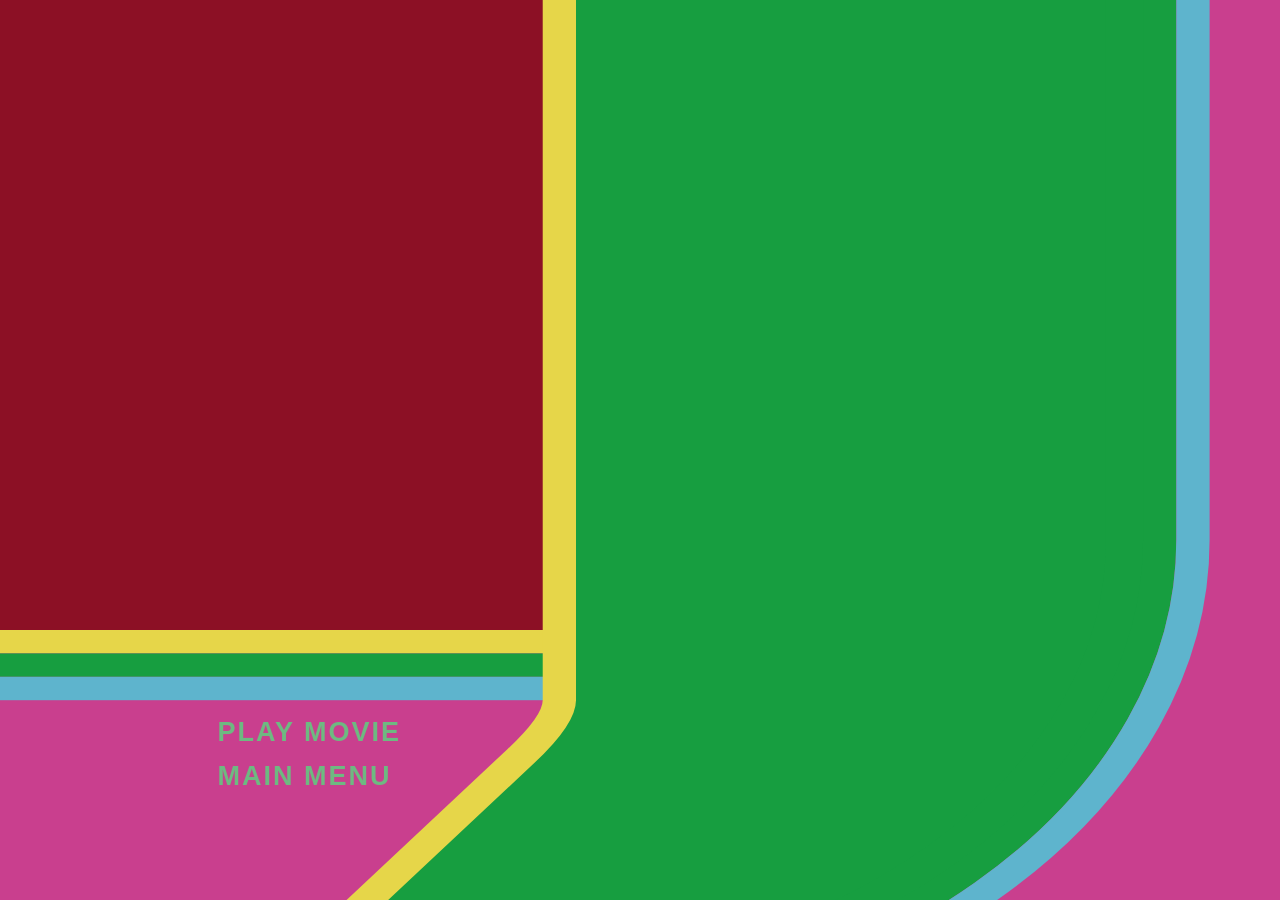
<file: features.html>
<!DOCTYPE html>
<html lang="en">
<head>
  <meta charset="UTF-8">
  <meta name="viewport" content="width=device-width, initial-scale=1.0">
  <title>Special Features</title>
  <style>
    * { box-sizing: border-box; }
    body, html { 
      margin: 0; 
      padding: 0; 
      width: 100%; 
      height: 100%; 
      background-color: #c93f8e; /* Base Pink */
      overflow: hidden; 
      font-family: 'Arial Black', Impact, sans-serif; 
    }
    
    .bg-stripes { 
      position: absolute; 
      top: 0; 
      left: 0; 
      width: 100vw; 
      height: 100vh; 
      z-index: 1; 
    }
    
    .nav-buttons { 
      position: absolute; 
      bottom: 12vh; 
      left: 15vw; 
      z-index: 2; 
      display: flex; 
      flex-direction: column; 
      gap: 1.5vh; 
    }
    
    .nav-buttons a { 
      text-decoration: none; 
      font-size: 3vh; 
      font-weight: 900; 
      letter-spacing: 2px; 
      color: #6eb981; 
      transform: translateX(0); 
      transition: transform 0.1s linear; 
      display: flex; 
      align-items: center; 
    }
    
    .nav-buttons a:hover { transform: translateX(1.5vw); }

    /* Green DVD-style hover box */
    .nav-buttons a::before { 
      content: ''; 
      display: inline-block; 
      width: 1.5vh; 
      height: 3vh; 
      background-color: #6eb981; 
      margin-right: 12px; 
      opacity: 0; 
    }
    
    .nav-buttons a:hover::before { opacity: 1; }
  </style>
</head>
<body>
  
  <svg class="bg-stripes" xmlns="http://www.w3.org/2000/svg" viewBox="0 0 1000 1000" preserveAspectRatio="none">
    
    <rect width="1000" height="1000" fill="#c93f8e" />

    <rect x="0" y="0" width="450" height="700" fill="#8c1025" />

    <rect x="0" y="700" width="450" height="26" fill="#e6d649" />
    <rect x="0" y="726" width="450" height="26" fill="#179e40" />
    <rect x="0" y="752" width="450" height="26" fill="#5eb4cd" />

    <path d="M 437,0 
             L 880,0 
             L 880,600 
             A 500 500 0 0 1 380,1100 
             L -100,1100 
             L 107,1240 
             L 407,840 
             Q 437,800 437,778 
             L 437,0 Z" 
          fill="#179e40"/>

    <path d="M 437,0 L 437,778 Q 437,800 407,840 L 107,1240" fill="none" stroke="#e6d649" stroke-width="26" />

    <path d="M 880,0 L 880,600 A 500 500 0 0 1 380,1100" fill="none" stroke="#179e40" stroke-width="32" />

    <path d="M 906,0 L 906,600 A 526 526 0 0 1 380,1126" fill="none" stroke="#179e40" stroke-width="26" />
    <path d="M 932,0 L 932,600 A 552 552 0 0 1 380,1152" fill="none" stroke="#5eb4cd" stroke-width="26" />

  </svg>

  <div class="nav-buttons">
    <a href="play.html">PLAY MOVIE</a>
    <a href="index.html">MAIN MENU</a>
  </div>

</body>
</html>
</file>
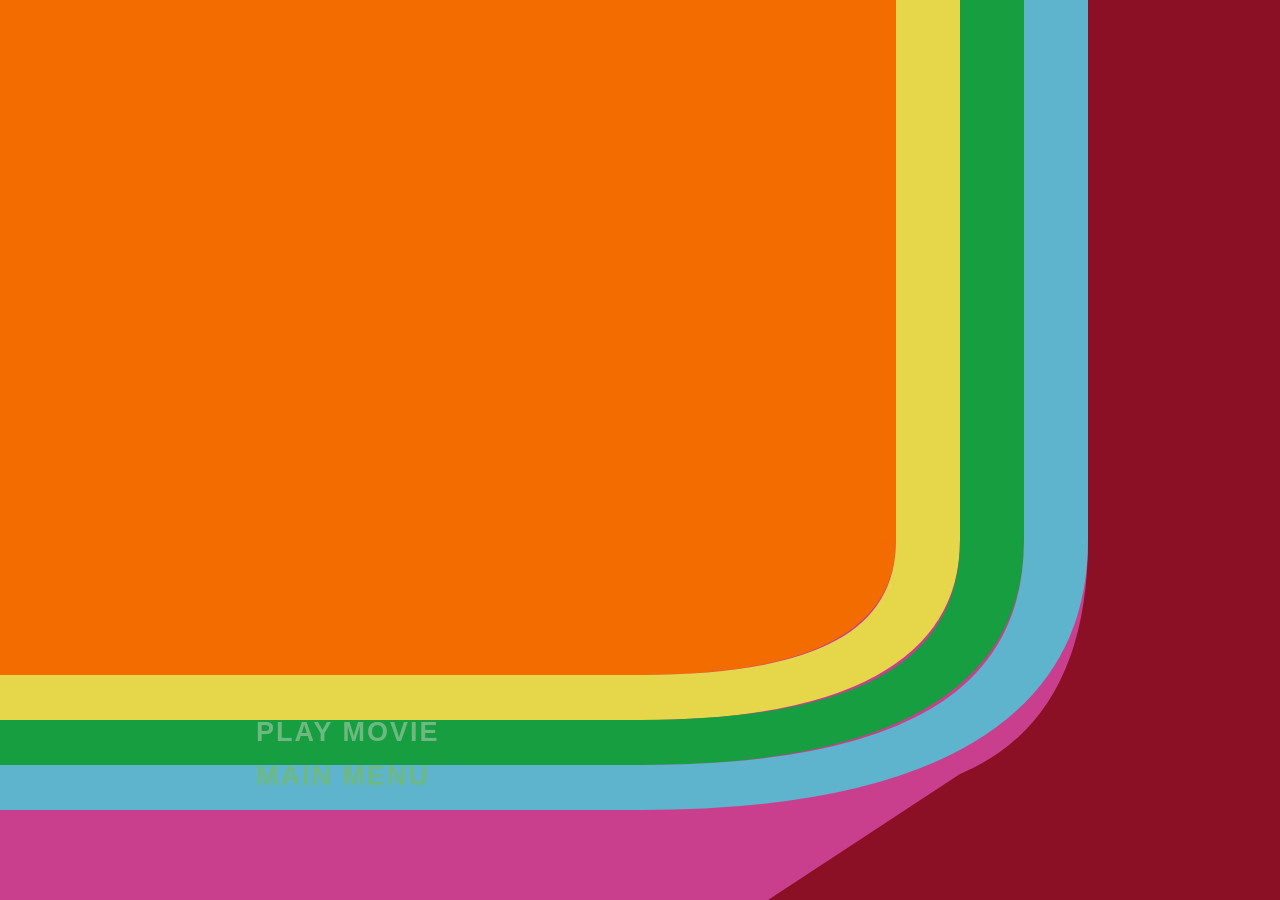
<file: languages.htm>
<!DOCTYPE html>
<html lang="en">
<head>
  <meta charset="UTF-8">
  <meta name="viewport" content="width=device-width, initial-scale=1.0">
  <title>Languages</title>
  <style>
    * { box-sizing: border-box; }
    body, html { margin: 0; padding: 0; width: 100%; height: 100%; background-color: #c93f8e; /* Pink base */ overflow: hidden; font-family: 'Arial Black', Impact, sans-serif; }
    
    .bg-stripes { position: absolute; top: 0; left: 0; width: 100vw; height: 100vh; z-index: 1; }
    
    .nav-buttons { position: absolute; bottom: 12vh; left: 18vw; z-index: 2; display: flex; flex-direction: column; gap: 1.5vh; }
    .nav-buttons a { text-decoration: none; font-size: 3vh; font-weight: 900; letter-spacing: 2px; color: #6eb981; transform: translateX(0); transition: transform 0.1s linear; display: flex; align-items: center; }
    
    /* Hover box on the left */
    .nav-buttons a::before { content: ''; display: inline-block; width: 1.5vh; height: 3vh; background-color: #6eb981; margin-right: 12px; opacity: 0; }
    .nav-buttons a:hover { transform: translateX(1.5vw); }
    .nav-buttons a:hover::before { opacity: 1; }
  </style>
</head>
<body>
  <svg class="bg-stripes" xmlns="http://www.w3.org/2000/svg" viewBox="0 0 1000 1000" preserveAspectRatio="none">
    <path d="M 0,0 L 700,0 L 700,600 Q 700,750 500,750 L 0,750 Z" fill="#f36c00"/>
    <path d="M 1000,0 L 850,0 L 850,600 Q 850,800 750,860 L 600,1000 L 1000,1000 Z" fill="#8c1025"/>
    <g fill="none" stroke-width="50">
       <path d="M 725,0 L 725,600 Q 725,775 500,775 L -50,775" stroke="#e6d649" />
       <path d="M 775,0 L 775,600 Q 775,825 500,825 L -50,825" stroke="#179e40" />
       <path d="M 825,0 L 825,600 Q 825,875 500,875 L -50,875" stroke="#5eb4cd" />
    </g>
  </svg>

  <div class="nav-buttons">
    <a href="play.html">PLAY MOVIE</a>
    <a href="index.html">MAIN MENU</a>
  </div>
</body>
</html>
</file>
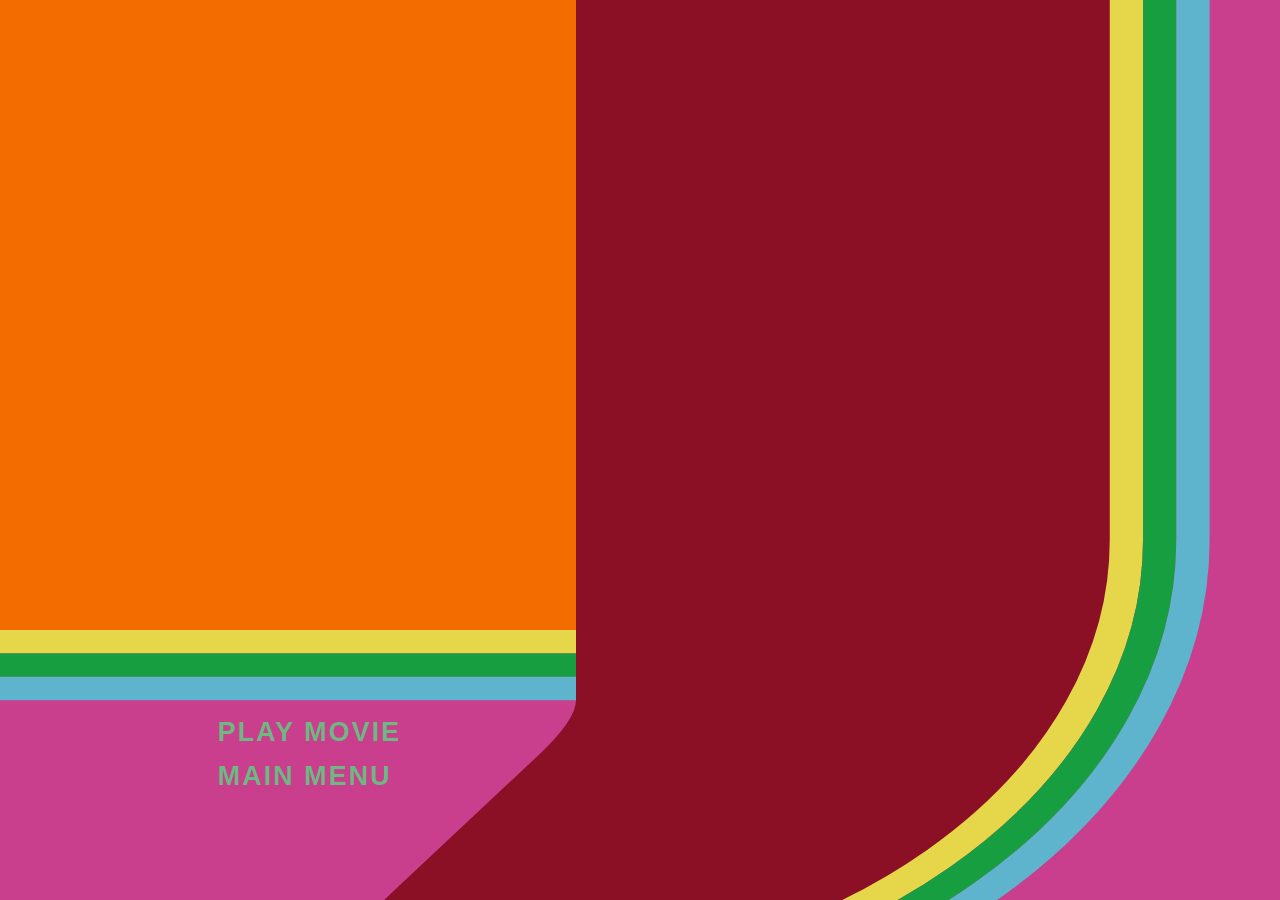
<file: languages.html>
<!DOCTYPE html>
<html lang="en">
<head>
  <meta charset="UTF-8">
  <meta name="viewport" content="width=device-width, initial-scale=1.0">
  <title>Languages</title>
  <style>
    * { box-sizing: border-box; }
    body, html { 
      margin: 0; 
      padding: 0; 
      width: 100%; 
      height: 100%; 
      background-color: #c93f8e; /* Base Pink */
      overflow: hidden; 
      font-family: 'Arial Black', Impact, sans-serif; 
    }
    
    .bg-stripes { 
      position: absolute; 
      top: 0; 
      left: 0; 
      width: 100vw; 
      height: 100vh; 
      z-index: 1; 
    }
    
    .nav-buttons { 
      position: absolute; 
      bottom: 12vh; 
      left: 15vw; 
      z-index: 2; 
      display: flex; 
      flex-direction: column; 
      gap: 1.5vh; 
    }
    
    .nav-buttons a { 
      text-decoration: none; 
      font-size: 3vh; 
      font-weight: 900; 
      letter-spacing: 2px; 
      color: #6eb981; 
      transform: translateX(0); 
      transition: transform 0.1s linear; 
      display: flex; 
      align-items: center; 
    }
    
    .nav-buttons a:hover { transform: translateX(1.5vw); }

    /* Green DVD-style hover box */
    .nav-buttons a::before { 
      content: ''; 
      display: inline-block; 
      width: 1.5vh; 
      height: 3vh; 
      background-color: #6eb981; 
      margin-right: 12px; 
      opacity: 0; 
    }
    
    .nav-buttons a:hover::before { opacity: 1; }
  </style>
</head>
<body>
  
  <svg class="bg-stripes" xmlns="http://www.w3.org/2000/svg" viewBox="0 0 1000 1000" preserveAspectRatio="none">
    
    <rect width="1000" height="1000" fill="#c93f8e" />

    <rect x="0" y="0" width="450" height="700" fill="#f36c00" />

    <rect x="0" y="700" width="450" height="26" fill="#e6d649" />
    <rect x="0" y="726" width="450" height="26" fill="#179e40" />
    <rect x="0" y="752" width="450" height="26" fill="#5eb4cd" />

    <path d="M 450,0 
             L 880,0 
             L 880,600 
             A 500 500 0 0 1 380,1100 
             L 0,1100 
             L 300,1000 
             L 420,840 
             Q 450,800 450,778 
             L 450,0 Z" 
          fill="#8c1025"/>

    <path d="M 880,0 L 880,600 A 500 500 0 0 1 380,1100" fill="none" stroke="#e6d649" stroke-width="26" />
    <path d="M 906,0 L 906,600 A 526 526 0 0 1 380,1126" fill="none" stroke="#179e40" stroke-width="26" />
    <path d="M 932,0 L 932,600 A 552 552 0 0 1 380,1152" fill="none" stroke="#5eb4cd" stroke-width="26" />

  </svg>

  <div class="nav-buttons">
    <a href="play.html">PLAY MOVIE</a>
    <a href="index.html">MAIN MENU</a>
  </div>

</body>
</html>
</file>
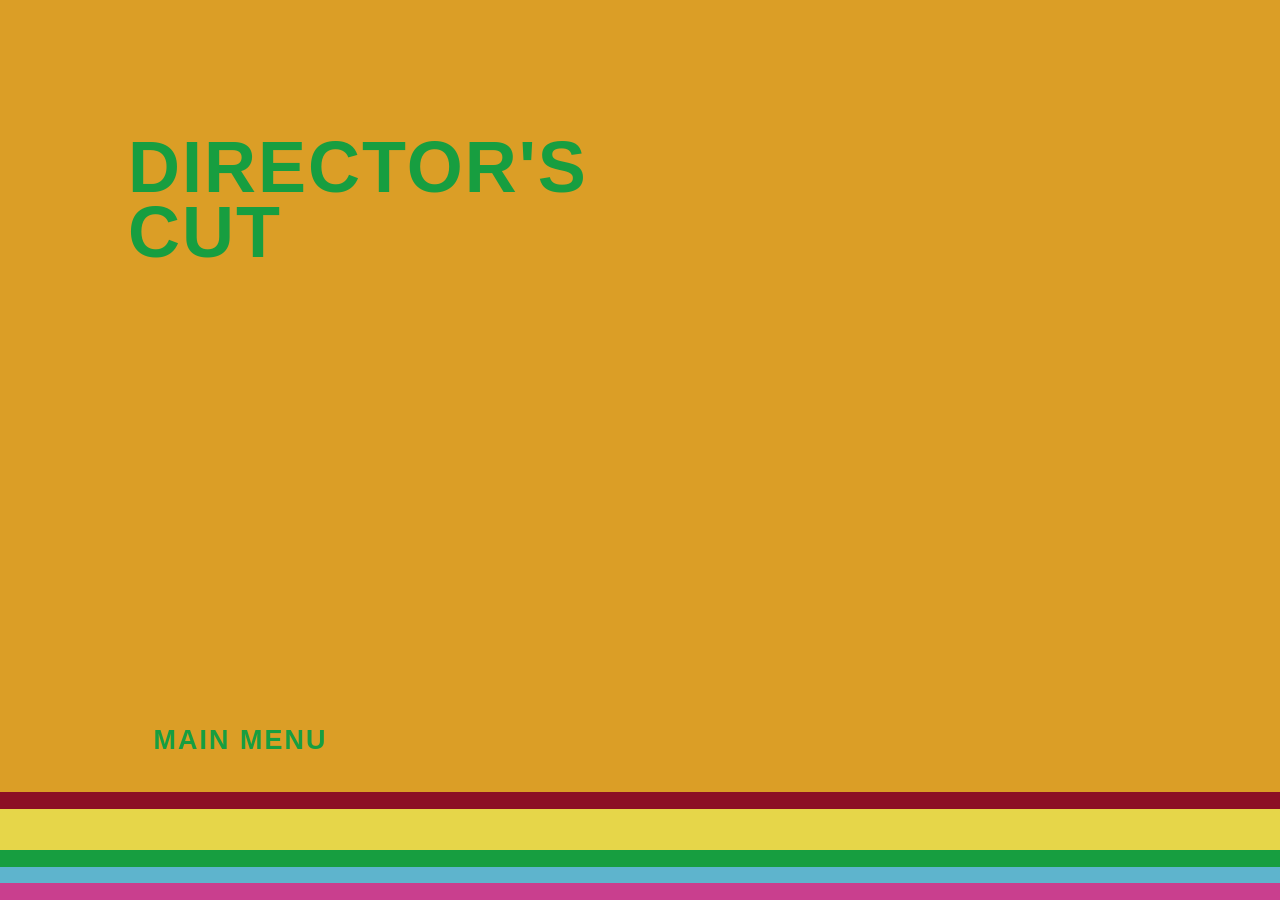
<file: play.html>
<!DOCTYPE html>
<html lang="en">
<head>
  <meta charset="UTF-8">
  <meta name="viewport" content="width=device-width, initial-scale=1.0">
  <title>Director's Cut</title>
  <style>
    * { box-sizing: border-box; }
    body, html { 
      margin: 0; 
      padding: 0; 
      width: 100%; 
      height: 100%; 
      background-color: #db9e26; /* Your specific orange/yellow */
      overflow: hidden; 
      font-family: 'Arial Black', Impact, sans-serif; 
    }
    
    /* Horizontal stripes hugging the bottom */
    .bg-stripes { 
      position: absolute; 
      bottom: 0; 
      left: 0; 
      width: 100vw; 
      height: 12vh; 
      z-index: 1; 
      display: flex; 
      flex-direction: column; 
    }
    .stripe { width: 100%; flex: 1; }
    .stripe-darkred { background-color: #8c1025; }
    .stripe-yellow { background-color: #e6d649; flex: 2.5; }
    .stripe-green { background-color: #179e40; }
    .stripe-blue { background-color: #5eb4cd; }
    .stripe-pink { background-color: #c93f8e; }
    
    /* Navigation buttons sitting above the stripes */
    .nav-buttons { 
      position: absolute; 
      bottom: 16vh; 
      left: 10vw; 
      z-index: 2; 
      display: flex; 
      flex-direction: row; 
      gap: 4vw; 
    }
    
    .nav-buttons a { 
      text-decoration: none; 
      font-size: 3vh; 
      font-weight: 900; 
      letter-spacing: 2px; 
      color: #179e40; /* Your specific green */
      transition: transform 0.1s linear; 
      display: flex; 
      align-items: center; 
    }
    
    /* Green hover box logic */
    .nav-buttons a::before { 
      content: ''; 
      display: inline-block; 
      width: 1.5vh; 
      height: 3vh; 
      background-color: #179e40; 
      margin-right: 12px; 
      opacity: 0; 
    }
    
    .nav-buttons a:hover { transform: translateY(-5px); }
    .nav-buttons a:hover::before { opacity: 1; }

    /* Content Area */
    .content-area {
      position: absolute;
      top: 15vh;
      left: 10vw;
      width: 80vw;
      z-index: 2;
    }

    h1 {
      font-size: 8vh;
      margin: 0;
      line-height: 0.9;
      color: #179e40; /* Your specific green */
      text-transform: uppercase;
      letter-spacing: 2px;
    }

  </style>
</head>
<body>
  
  <div class="content-area">
    <h1>DIRECTOR'S <br> CUT</h1>
    </div>

  <div class="bg-stripes">
    <div class="stripe stripe-darkred"></div>
    <div class="stripe stripe-yellow"></div>
    <div class="stripe stripe-green"></div>
    <div class="stripe stripe-blue"></div>
    <div class="stripe stripe-pink"></div>
  </div>

  <div class="nav-buttons">
    <a href="index.html">MAIN MENU</a>
  </div>

</body>
</html>
</file>
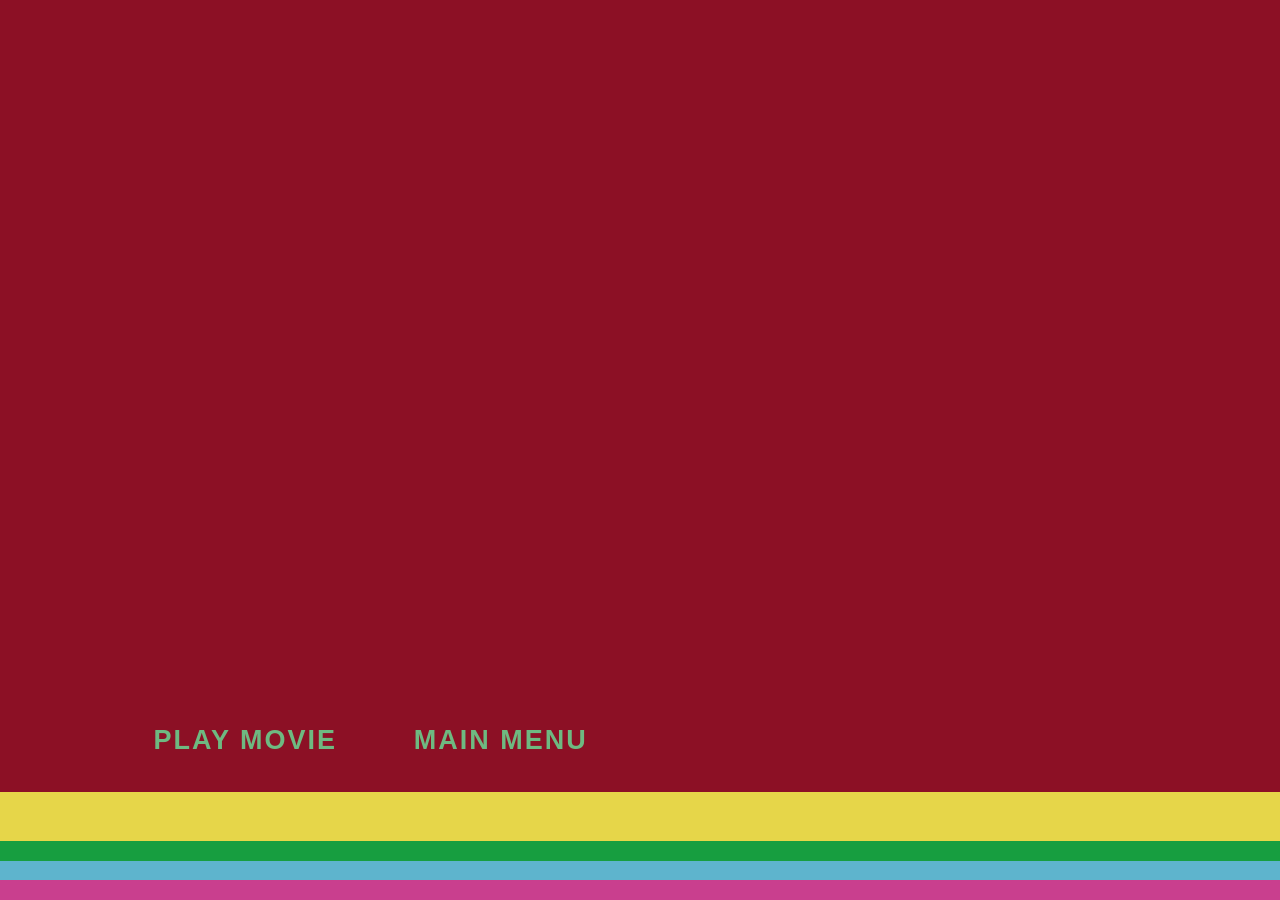
<file: scenes.html>
<!DOCTYPE html>
<html lang="en">
<head>
  <meta charset="UTF-8">
  <meta name="viewport" content="width=device-width, initial-scale=1.0">
  <title>Scene Selections</title>
  <style>
    * { box-sizing: border-box; }
    body, html { margin: 0; padding: 0; width: 100%; height: 100%; background-color: #8c1025; overflow: hidden; font-family: 'Arial Black', Impact, sans-serif; }
    
    /* Builds the straight horizontal stripes at the bottom */
    .bg-stripes { position: absolute; bottom: 0; left: 0; width: 100vw; height: 12vh; z-index: 1; display: flex; flex-direction: column; }
    .stripe { width: 100%; flex: 1; }
    .stripe-yellow { background-color: #e6d649; flex: 2.5; /* Made thicker to match your image */ }
    .stripe-green { background-color: #179e40; }
    .stripe-blue { background-color: #5eb4cd; }
    .stripe-pink { background-color: #c93f8e; }
    
    /* Adjusted button position so they sit cleanly above the stripes */
    .nav-buttons { position: absolute; bottom: 16vh; left: 10vw; z-index: 2; display: flex; flex-direction: row; gap: 4vw; }
    .nav-buttons a { text-decoration: none; font-size: 3vh; font-weight: 900; letter-spacing: 2px; color: #6eb981; transition: transform 0.1s linear; display: flex; align-items: center; }
    
    .nav-buttons a::before { content: ''; display: inline-block; width: 1.5vh; height: 3vh; background-color: #6eb981; margin-right: 12px; opacity: 0; }
    /* Snaps up slightly instead of right, since these are laid out horizontally */
    .nav-buttons a:hover { transform: translateY(-5px); }
    .nav-buttons a:hover::before { opacity: 1; }
  </style>
</head>
<body>
  
  <div class="bg-stripes">
    <div class="stripe stripe-yellow"></div>
    <div class="stripe stripe-green"></div>
    <div class="stripe stripe-blue"></div>
    <div class="stripe stripe-pink"></div>
  </div>

  <div class="nav-buttons">
    <a href="play.html">PLAY MOVIE</a>
    <a href="index.html">MAIN MENU</a>
  </div>
</body>
</html>
</file>
